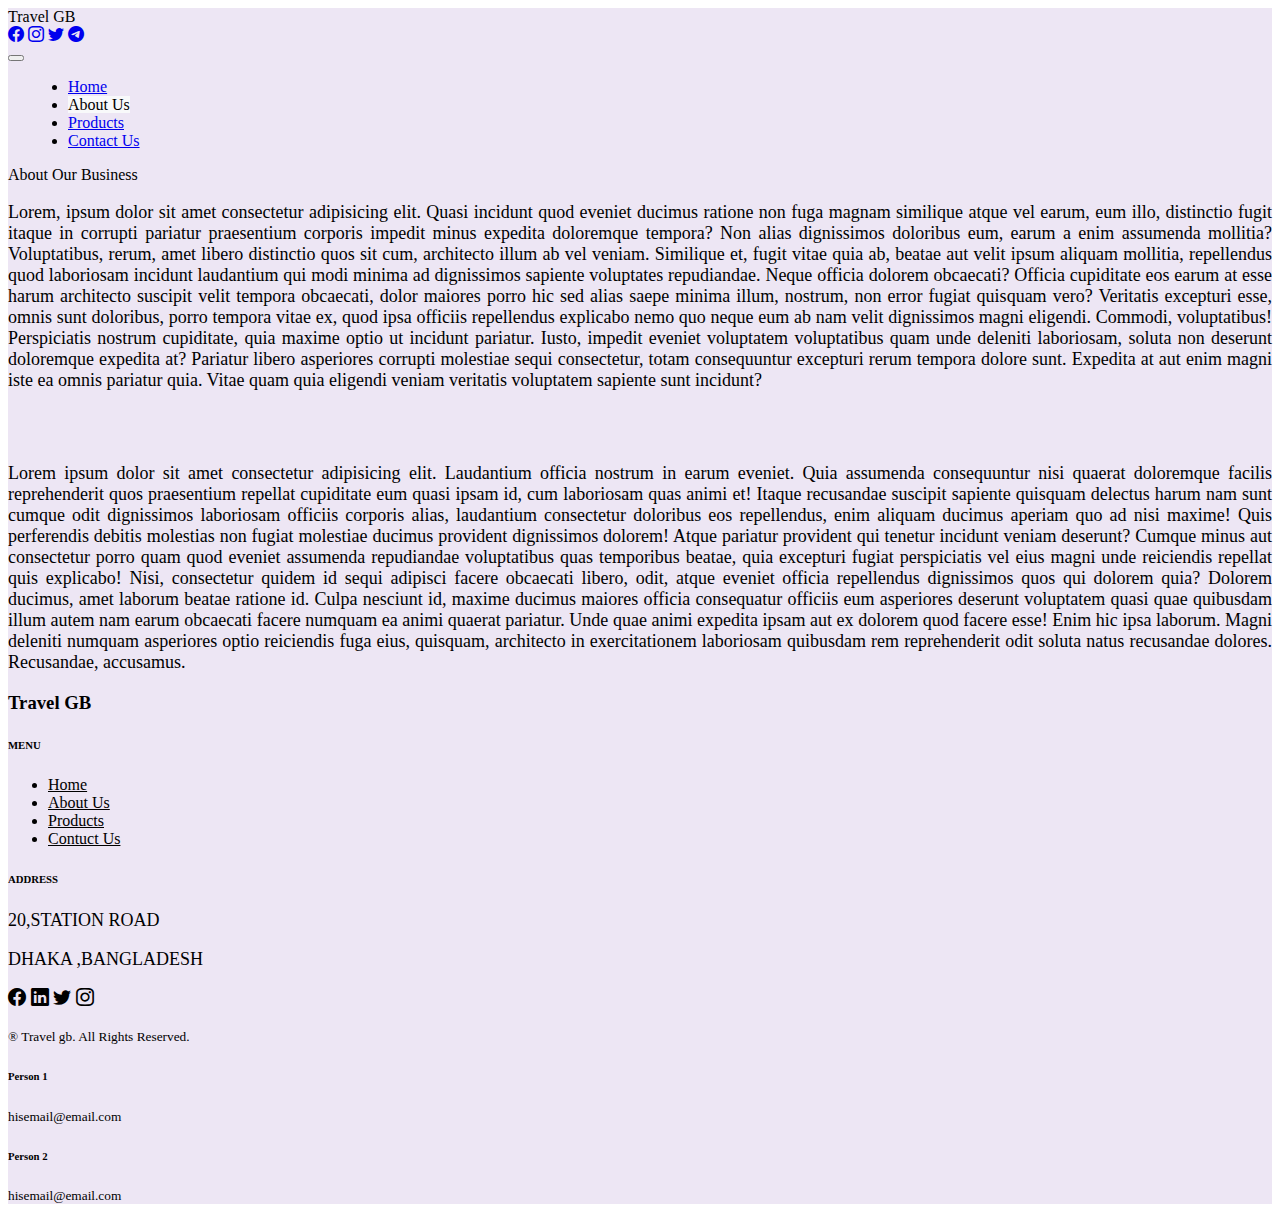
<file: aboutus.html>
<!DOCTYPE html>
<html lang="en">

<head>
    <meta charset="UTF-8">
    <meta http-equiv="X-UA-Compatible" content="IE=edge">
    <meta name="viewport" content="width=device-width, initial-scale=1.0">

    <link rel="stylesheet" href="https://cdn.jsdelivr.net/npm/bootstrap-icons@1.4.0/font/bootstrap-icons.css">
    <link href="https://cdn.jsdelivr.net/npm/bootstrap@5.0.0-beta3/dist/css/bootstrap.min.css" rel="stylesheet"
        integrity="sha384-eOJMYsd53ii+scO/bJGFsiCZc+5NDVN2yr8+0RDqr0Ql0h+rP48ckxlpbzKgwra6" crossorigin="anonymous">

    <link rel="stylesheet" href="styling/basic.css">
    <title>Travel GB</title>
    <style>
        p{
            text-align: justify;
            font-size: large;
        }
    </style>
</head>

<body>

    <!-- all inside this container -->
    <div class="container-fluid border sp mt-4">

        <!-- logo and social icons -->
        <div class="d-flex justify-content-between display-6  m-4">
            <div class="brand">Travel GB</div>
            <div class="links ">
                <a href="#" class="list-items"> <i class="bi bi-facebook"></i></a>
                <a href="#" class="list-items"> <i class="bi bi-instagram"></i></a>
                <a href="#" class="list-items"> <i class="bi bi-twitter"></i></a>
                <a href="#" class="list-items"> <i class="bi bi-telegram"></i> </a>
            </div>
        </div>

        <!-- navigation bar-->
        <nav class="navbar navbar-expand-lg navbar-light bg-light ">
            <div class="container-fluid">
                <button class="navbar-toggler" type="button" data-toggle="collapse" data-target="#navbarNavDropdown"
                    aria-controls="navbarNavDropdown" aria-expanded="false" aria-label="Toggle navigation">
                    <span class="navbar-toggler-icon"></span>
                </button>
                <div class="collapse navbar-collapse" id="navbarNavDropdown">
                    <ul class="navbar-nav">
                        <li class="nav-item">
                            <a class="nav-link fs-4" href="index.html" aria-current="page">Home</a>
                        </li>
                        <li class="nav-item">
                            <a class="nav-link active fs-4" >About Us</a>
                        </li>
                        <li class="nav-item">
                            <a class="nav-link fs-4" href="products.html">Products</a>
                        </li>
                        <li class="nav-item">
                            <a class="nav-link fs-4" href="contactus.html">Contact Us</a>
                        </li>
                    </ul>
                </div>
            </div>
        </nav>

        <div class="container my-5">
            <div class="display-5">About Our Business</div>
            <p>Lorem, ipsum dolor sit amet consectetur adipisicing elit. Quasi incidunt quod eveniet ducimus ratione non fuga magnam
                similique atque vel earum, eum illo, distinctio fugit itaque in corrupti pariatur praesentium corporis impedit minus
                expedita doloremque tempora? Non alias dignissimos doloribus eum, earum a enim assumenda mollitia? Voluptatibus,
                rerum, amet libero distinctio quos sit cum, architecto illum ab vel veniam. Similique et, fugit vitae quia ab,
                beatae aut velit ipsum aliquam mollitia, repellendus quod laboriosam incidunt laudantium qui modi minima ad
                dignissimos sapiente voluptates repudiandae. Neque officia dolorem obcaecati? Officia cupiditate eos earum at esse
                harum architecto suscipit velit tempora obcaecati, dolor maiores porro hic sed alias saepe minima illum, nostrum,
                non error fugiat quisquam vero? Veritatis excepturi esse, omnis sunt doloribus, porro tempora vitae ex, quod ipsa
                officiis repellendus explicabo nemo quo neque eum ab nam velit dignissimos magni eligendi. Commodi, voluptatibus!
                Perspiciatis nostrum cupiditate, quia maxime optio ut incidunt pariatur. Iusto, impedit eveniet voluptatem
                voluptatibus quam unde deleniti laboriosam, soluta non deserunt doloremque expedita at? Pariatur libero asperiores
                corrupti molestiae sequi consectetur, totam consequuntur excepturi rerum tempora dolore sunt. Expedita at aut enim
                magni iste ea omnis pariatur quia. Vitae quam quia eligendi veniam veritatis voluptatem sapiente sunt incidunt?</p>
            <br>
            <br>
            <p>Lorem ipsum dolor sit amet consectetur adipisicing elit. Laudantium officia nostrum in earum eveniet. Quia assumenda
                consequuntur nisi quaerat doloremque facilis reprehenderit quos praesentium repellat cupiditate eum quasi ipsam id,
                cum laboriosam quas animi et! Itaque recusandae suscipit sapiente quisquam delectus harum nam sunt cumque odit
                dignissimos laboriosam officiis corporis alias, laudantium consectetur doloribus eos repellendus, enim aliquam
                ducimus aperiam quo ad nisi maxime! Quis perferendis debitis molestias non fugiat molestiae ducimus provident
                dignissimos dolorem! Atque pariatur provident qui tenetur incidunt veniam deserunt? Cumque minus aut consectetur
                porro quam quod eveniet assumenda repudiandae voluptatibus quas temporibus beatae, quia excepturi fugiat
                perspiciatis vel eius magni unde reiciendis repellat quis explicabo! Nisi, consectetur quidem id sequi adipisci
                facere obcaecati libero, odit, atque eveniet officia repellendus dignissimos quos qui dolorem quia? Dolorem ducimus,
                amet laborum beatae ratione id. Culpa nesciunt id, maxime ducimus maiores officia consequatur officiis eum
                asperiores deserunt voluptatem quasi quae quibusdam illum autem nam earum obcaecati facere numquam ea animi quaerat
                pariatur. Unde quae animi expedita ipsam aut ex dolorem quod facere esse! Enim hic ipsa laborum. Magni deleniti
                numquam asperiores optio reiciendis fuga eius, quisquam, architecto in exercitationem laboriosam quibusdam rem
                reprehenderit odit soluta natus recusandae dolores. Recusandae, accusamus.</p>
        </div>





        <!-- footer -->
        <div class="container-fluid pb-0 mb-0  justify-content-center border shadow-lg">
            <footer>
                <div class="row my-5 justify-content-center py-5">
                    <div class="col-11">
                        <div class="row ">
                            <div class="col-xl-8 col-md-4 col-sm-4 col-12 my-auto mx-auto a">
                                <h3 class="text-muted mb-md-0 mb-5 bold-text">Travel GB</h3>
                            </div>
                            <div class="col-xl-2 col-md-4 col-sm-4 col-12">
                                <h6 class="mb-3 mb-lg-4 bold-text "><b>MENU</b></h6>
                                <ul class="list-unstyled">
                                    <li> <a href="index.html"> Home </a> </li>
                                    <li> <a href="aboutus.html"> About Us</a></li>
                                    <li> <a href="products.html"> Products</a></li>
                                    <li> <a href="contactus.html"> Contuct Us</a></li>
                                </ul>
                            </div>
                            <div class="col-xl-2 col-md-4 col-sm-4 col-12">
                                <h6 class="mb-3 mb-lg-4 text-muted bold-text mt-sm-0 mt-5"><b>ADDRESS</b></h6>
                                <p class="mb-1">20,STATION ROAD</p>
                                <p>DHAKA ,BANGLADESH</p>
                            </div>
                        </div>
                        <div class="row ">
                            <div class="col-xl-8 col-md-4 col-sm-4 col-auto my-md-0 mt-5 order-sm-1 order-3 align-self-end">
                                <p class="social text-muted mb-0 pb-0 bold-text">
                                    <span class="mx-2">
                                        <i class="bi bi-facebook" aria-hidden="true"></i>
                                    </span>
                                    <span class="mx-2">
                                        <i class="bi bi-linkedin" aria-hidden="true"></i>
                                    </span>
                                    <span class="mx-2">
                                        <i class="bi bi-twitter" aria-hidden="true"></i>
                                    </span>
                                    <span class="mx-2">
                                        <i class="bi bi-instagram" aria-hidden="true"></i>
                                    </span>
                                </p>
                                <small class="rights"><span>&#174;</span> Travel gb.
                                    All Rights Reserved.</small>
                            </div>
                            <div class="col-xl-2 col-md-4 col-sm-4 col-auto order-1 align-self-end ">
                                <h6 class="mt-55 mt-2 text-muted bold-text"><b>Person 1</b></h6><small> <span><i
                                            class="fa fa-envelope" aria-hidden="true"></i></span>
                                    hisemail@email.com</small>
                            </div>
                            <div class="col-xl-2 col-md-4 col-sm-4 col-auto order-2 align-self-end mt-3 ">
                                <h6 class="text-muted bold-text"><b>Person 2</b></h6><small><span><i class="fa fa-envelope"
                                            aria-hidden="true"></i></span>
                                    hisemail@email.com</small>
                            </div>
                        </div>
                    </div>
                </div>
            </footer>
        </div>


    </div>

    <script src="https://cdn.jsdelivr.net/npm/bootstrap@5.0.0-beta3/dist/js/bootstrap.bundle.min.js"
        integrity="sha384-JEW9xMcG8R+pH31jmWH6WWP0WintQrMb4s7ZOdauHnUtxwoG2vI5DkLtS3qm9Ekf"
        crossorigin="anonymous"></script>
    <script src="https://cdnjs.cloudflare.com/ajax/libs/jquery/3.6.0/jquery.min.js"></script>
    <script src="https://stackpath.bootstrapcdn.com/bootstrap/5.0.0-alpha2/js/bootstrap.min.js"></script>
    <script src="https://cdn.jsdelivr.net/npm/@popperjs/core@2.9.1/dist/umd/popper.min.js"
        integrity="sha384-SR1sx49pcuLnqZUnnPwx6FCym0wLsk5JZuNx2bPPENzswTNFaQU1RDvt3wT4gWFG"
        crossorigin="anonymous"></script>
    <script src="https://cdn.jsdelivr.net/npm/bootstrap@5.0.0-beta3/dist/js/bootstrap.min.js"
        integrity="sha384-j0CNLUeiqtyaRmlzUHCPZ+Gy5fQu0dQ6eZ/xAww941Ai1SxSY+0EQqNXNE6DZiVc"
        crossorigin="anonymous"></script>
</body>

</html>
</file>
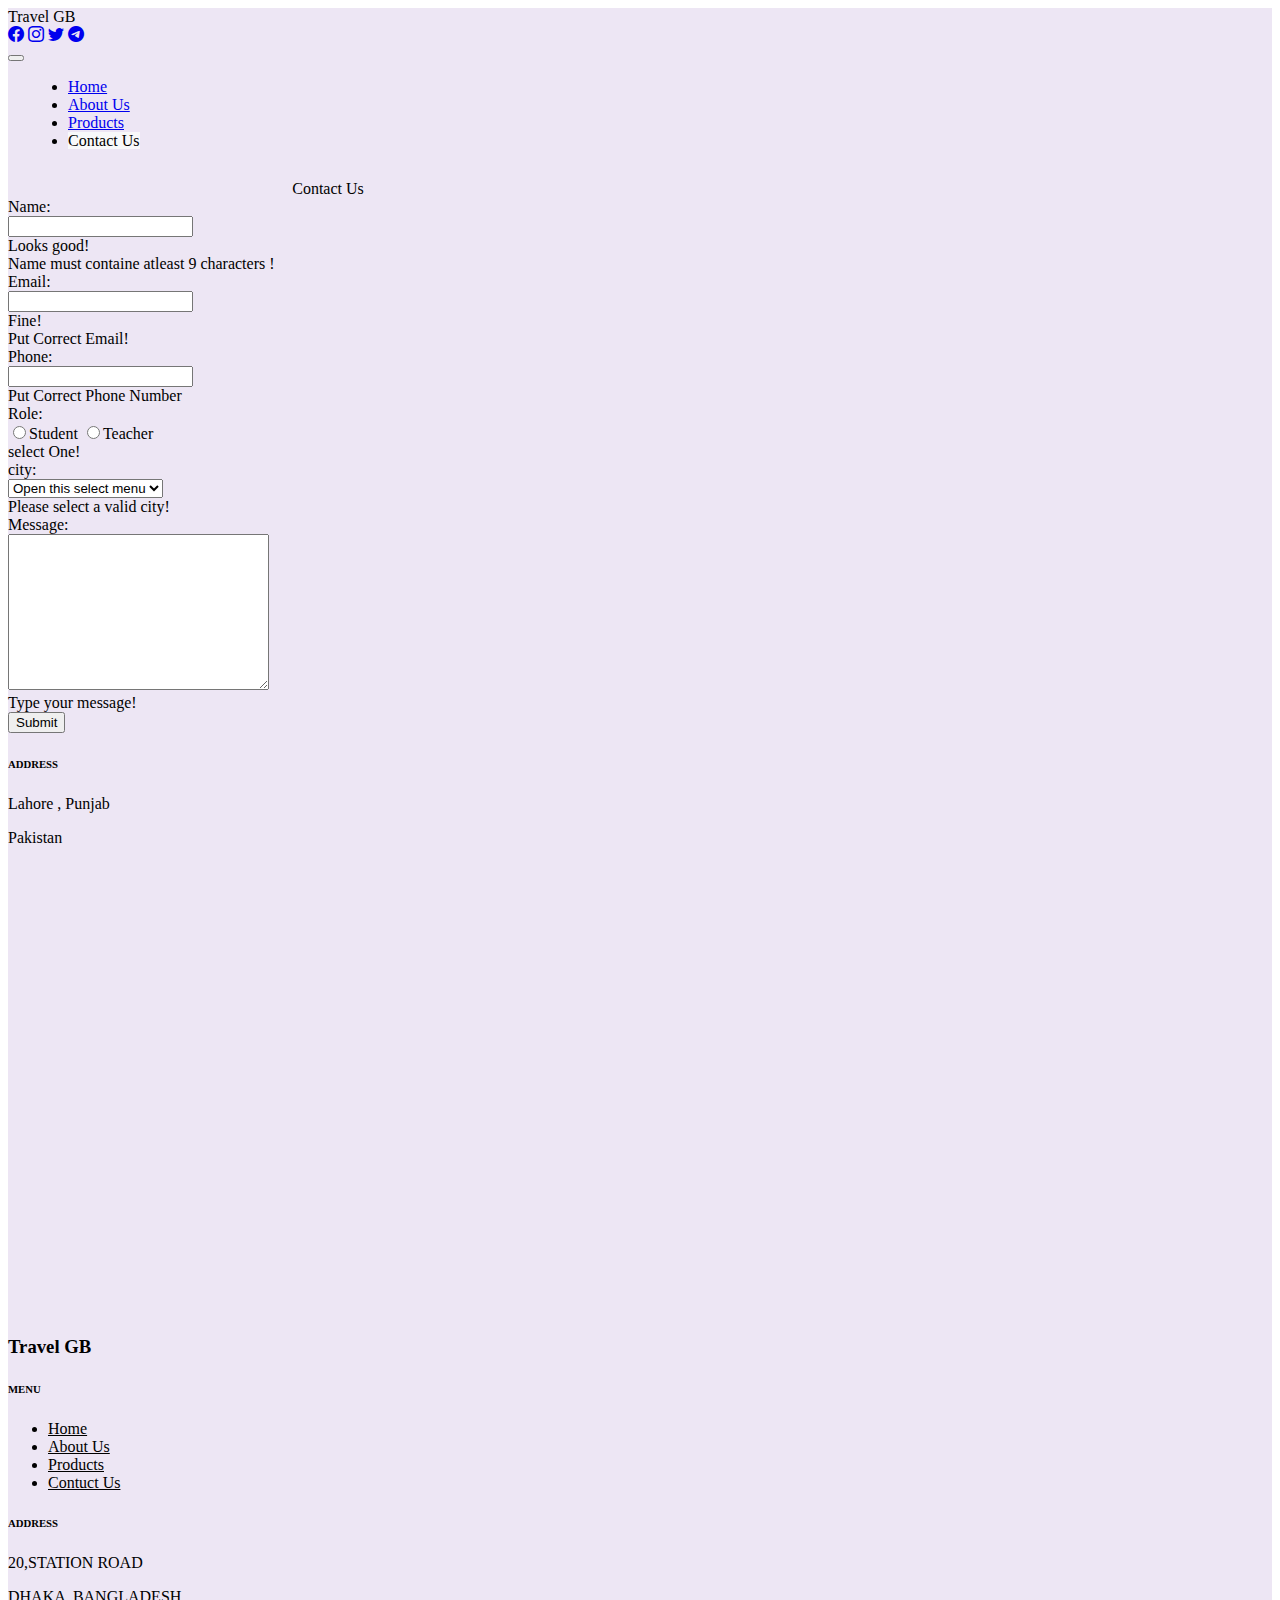
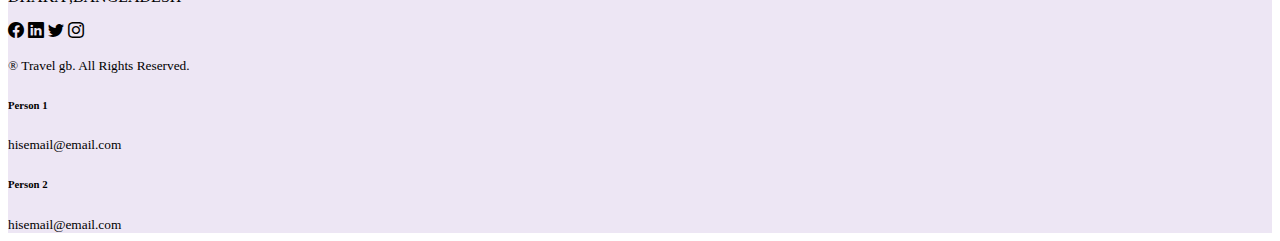
<file: contactus.html>
<!DOCTYPE html>
<html lang="en">

<head>
    <meta charset="UTF-8">
    <meta http-equiv="X-UA-Compatible" content="IE=edge">
    <meta name="viewport" content="width=device-width, initial-scale=1.0">

    <link rel="stylesheet" href="https://cdn.jsdelivr.net/npm/bootstrap-icons@1.4.0/font/bootstrap-icons.css">
    <link href="https://cdn.jsdelivr.net/npm/bootstrap@5.0.0-beta3/dist/css/bootstrap.min.css" rel="stylesheet"
        integrity="sha384-eOJMYsd53ii+scO/bJGFsiCZc+5NDVN2yr8+0RDqr0Ql0h+rP48ckxlpbzKgwra6" crossorigin="anonymous">

    <link rel="stylesheet" href="styling/basic.css">
    <title>Travel GB</title>
    <style>
        .container-form {
            width: 45%;
    
        }
    
        .container-form>form>.row {
            margin: 0px 0px;
        }
        #Google-map{
            width: 100%;
            height: 450px;
        }
        /*head-contuct-us= heading of contact us page  */
        .head-contuct-us{
            margin-top: 30px;
            width: 50vw;
            text-align: center;
        }
        @media screen and (max-width:992px) {
            .container-form {
                width: 100%;
                margin: 0px auto;
                margin-top: 20px;
            }
            #Google-map{
                width: 100%;
            }
        }
        
    </style>
</head>

<body>

    <!-- all inside this container -->
    <div class="container-fluid border sp mt-4">

        <!-- logo and social icons -->
        <div class="d-flex justify-content-between display-6  m-4">
            <div class="brand">Travel GB</div>
            <div class="links ">
                <a href="#" class="list-items"> <i class="bi bi-facebook"></i></a>
                <a href="#" class="list-items"> <i class="bi bi-instagram"></i></a>
                <a href="#" class="list-items"> <i class="bi bi-twitter"></i></a>
                <a href="#" class="list-items"> <i class="bi bi-telegram"></i> </a>
            </div>
        </div>

        <!-- navigation bar-->
        <nav class="navbar navbar-expand-lg navbar-light bg-light ">
            <div class="container-fluid">
                <button class="navbar-toggler" type="button" data-toggle="collapse" data-target="#navbarNavDropdown"
                    aria-controls="navbarNavDropdown" aria-expanded="false" aria-label="Toggle navigation">
                    <span class="navbar-toggler-icon"></span>
                </button>
                <div class="collapse navbar-collapse" id="navbarNavDropdown">
                    <ul class="navbar-nav">
                        <li class="nav-item">
                            <a class="nav-link fs-4" href="index.html" aria-current="page">Home</a>
                        </li>
                        <li class="nav-item">
                            <a class="nav-link fs-4" href="aboutus.html">About Us</a>
                        </li>
                        <li class="nav-item">
                            <a class="nav-link  fs-4" href="products.html">Products</a>
                        </li>
                        <li class="nav-item">
                            <a class="nav-link active fs-4">Contact Us</a>
                        </li>
                    </ul>
                </div>
            </div>
        </nav>


        
          
        <div class="display-5 head-contuct-us">Contact Us</div>
        <div class="container d-lg-flex justify-content-around align-items-center">
            
            <!-- contact form -->
            <div class="container-form">
                <form name="contact-form"  onsubmit="return validcheck()" novalidate>
                    <!-- name -->
                    <div class="row gy-5 text-center fs-5">
                        <div class="col-6">
                            <label for="name" class="form-label">Name:</label>
                        </div>
                        <div class="col-6">
                            <input type="text" name="name" id="name" class="form-control">
                            <div class="valid-feedback">
                                Looks good!
                            </div>
                            <div class="invalid-feedback">
                                Name must containe atleast 9 characters !
                            </div>
                        </div>
                    </div>
                    <!-- email -->
                    <div class="row gy-5 text-center fs-5">
                        <div class="col-6">
                            <label for="email" class="form-label">Email:</label>
                        </div>
                        <div class="col-6">
                            <input type="email" name="email" id="email" class="form-control">
                            <div class="valid-feedback">
                                Fine!
                            </div>
                            <div class="invalid-feedback">
                                Put Correct Email!
                            </div>
                        </div>
                    </div>
                    <!-- phone -->
                    <div class="row gy-5 text-center fs-5">
                        <div class="col-6">
                            <label for="phone" class="form-label">Phone:</label>
                        </div>
                        <div class="col-6">
                            <input type="phone" name="phone" id="phone" class="form-control">
                            <div class="invalid-feedback">
                                Put Correct Phone Number
                            </div>
                        </div>
                    </div>
                    <!-- role -->
                    <div class="row gy-5 text-center fs-5">
                        <div class="col-6">
                            <label for="role" class="form-check-label text-end">Role:</label>
                        </div>
                        <div class="col-6">
                            <input type="radio" name="role" value="student" class="form-check-input">Student
                            <input type="radio" name="role" value="teacher" class="form-check-input">Teacher
                            <div class="invalid-feedback">
                                select One!
                            </div>
                        </div>
                    </div>
                    <!-- city -->
                    <div class="row gy-5 text-center fs-5">
                        <div class="col-6">
                            <label for="city" class="form-label text-end">city:</label>
                        </div>
                        <div class="col-6">
                            <select class="form-select" id="city" aria-label="Default select example">
                                <option selected>Open this select menu</option>
                                <option >One</option>
                                <option >Two</option>
                                <option >Three</option>
                            </select>
                            <div class="invalid-feedback">
                                Please select a valid city!
                            </div>
                        </div>
                    </div>
                    <!-- Message -->
                    <div class="row gy-5 text-center fs-5 my-0 ">
                        <div class="col-12 text-start">
                            <label for="message" class="form-label">Message:</label>
                        </div>
                    </div>
                    <div class="row gy-5 text-center fs-5 my-0">
                        <div class="col-12 text-right">
                            <textarea name="message" id="message" cols="30" rows="10" class="form-control"></textarea>
                            <div class="invalid-feedback">
                                Type your message!
                            </div>
                        </div>
                        
                    </div>
                    <!-- submit -->
                    <input type="submit" class="form-control btn btn-info my-4" value="Submit">
                </form>
                
            </div>
            
            
            
            
            <!-- address and map -->
            
            <div class="container-form my-5 ">
                <div class="container text-start">
                    <div class="col-xl-2 col-md-4 col-sm-4 col-12 w-100">
                        <h6 class=" text-muted bold-text"><b>ADDRESS</b></h6>
                        <p class="mb-1">Lahore , Punjab</p>
                        <p>Pakistan</p>
                    </div>
                </div>
                <div class="container text-center">
                    <iframe
                        src="https://www.google.com/maps/embed?pb=!1m18!1m12!1m3!1d435518.6817768546!2d74.0542064523587!3d31.483220876459725!2m3!1f0!2f0!3f0!3m2!1i1024!2i768!4f13.1!3m3!1m2!1s0x39190483e58107d9%3A0xc23abe6ccc7e2462!2sLahore%2C%20Punjab%2C%20Pakistan!5e0!3m2!1sen!2sbd!4v1617026918153!5m2!1sen!2sbd"
                         style="border:0;" id="Google-map" allowfullscreen="" loading="lazy">
                    </iframe>
                </div>
            </div>
        </div>















        <!-- footer -->
        <div class="container-fluid pb-0 mb-0  justify-content-center border shadow-lg">
            <footer>
                <div class="row my-5 justify-content-center py-5">
                    <div class="col-11">
                        <div class="row ">
                            <div class="col-xl-8 col-md-4 col-sm-4 col-12 my-auto mx-auto a">
                                <h3 class="text-muted mb-md-0 mb-5 bold-text">Travel GB</h3>
                            </div>
                            <div class="col-xl-2 col-md-4 col-sm-4 col-12">
                                <h6 class="mb-3 mb-lg-4 bold-text "><b>MENU</b></h6>
                                <ul class="list-unstyled">
                                    <li> <a href="index.html"> Home </a> </li>
                                    <li> <a href="aboutus.html"> About Us</a></li>
                                    <li> <a href="products.html"> Products</a></li>
                                    <li> <a href="contactus.html"> Contuct Us</a></li>
                                </ul>
                            </div>
                            <div class="col-xl-2 col-md-4 col-sm-4 col-12">
                                <h6 class="mb-3 mb-lg-4 text-muted bold-text mt-sm-0 mt-5"><b>ADDRESS</b></h6>
                                <p class="mb-1">20,STATION ROAD</p>
                                <p>DHAKA ,BANGLADESH</p>
                            </div>
                        </div>
                        <div class="row ">
                            <div
                                class="col-xl-8 col-md-4 col-sm-4 col-auto my-md-0 mt-5 order-sm-1 order-3 align-self-end">
                                <p class="social text-muted mb-0 pb-0 bold-text">
                                    <span class="mx-2">
                                        <i class="bi bi-facebook" aria-hidden="true"></i>
                                    </span>
                                    <span class="mx-2">
                                        <i class="bi bi-linkedin" aria-hidden="true"></i>
                                    </span>
                                    <span class="mx-2">
                                        <i class="bi bi-twitter" aria-hidden="true"></i>
                                    </span>
                                    <span class="mx-2">
                                        <i class="bi bi-instagram" aria-hidden="true"></i>
                                    </span>
                                </p>
                                <small class="rights"><span>&#174;</span> Travel gb.
                                    All Rights Reserved.</small>
                            </div>
                            <div class="col-xl-2 col-md-4 col-sm-4 col-auto order-1 align-self-end ">
                                <h6 class="mt-55 mt-2 text-muted bold-text"><b>Person 1</b></h6><small> <span><i
                                            class="fa fa-envelope" aria-hidden="true"></i></span>
                                    hisemail@email.com</small>
                            </div>
                            <div class="col-xl-2 col-md-4 col-sm-4 col-auto order-2 align-self-end mt-3 ">
                                <h6 class="text-muted bold-text"><b>Person 2</b></h6><small><span><i
                                            class="fa fa-envelope" aria-hidden="true"></i></span>
                                    hisemail@email.com</small>
                            </div>
                        </div>
                    </div>
                </div>
            </footer>
        </div>


    </div>

    <script src="https://cdn.jsdelivr.net/npm/bootstrap@5.0.0-beta3/dist/js/bootstrap.bundle.min.js"
        integrity="sha384-JEW9xMcG8R+pH31jmWH6WWP0WintQrMb4s7ZOdauHnUtxwoG2vI5DkLtS3qm9Ekf"
        crossorigin="anonymous"></script>
    <script src="https://cdnjs.cloudflare.com/ajax/libs/jquery/3.6.0/jquery.min.js"></script>
    <script src="https://stackpath.bootstrapcdn.com/bootstrap/5.0.0-alpha2/js/bootstrap.min.js"></script>
    <script src="https://cdn.jsdelivr.net/npm/@popperjs/core@2.9.1/dist/umd/popper.min.js"
        integrity="sha384-SR1sx49pcuLnqZUnnPwx6FCym0wLsk5JZuNx2bPPENzswTNFaQU1RDvt3wT4gWFG"
        crossorigin="anonymous"></script>
    <script src="https://cdn.jsdelivr.net/npm/bootstrap@5.0.0-beta3/dist/js/bootstrap.min.js"
        integrity="sha384-j0CNLUeiqtyaRmlzUHCPZ+Gy5fQu0dQ6eZ/xAww941Ai1SxSY+0EQqNXNE6DZiVc"
        crossorigin="anonymous"></script>
    <script src="script/functions.js"></script>
</body>

</html>
</file>
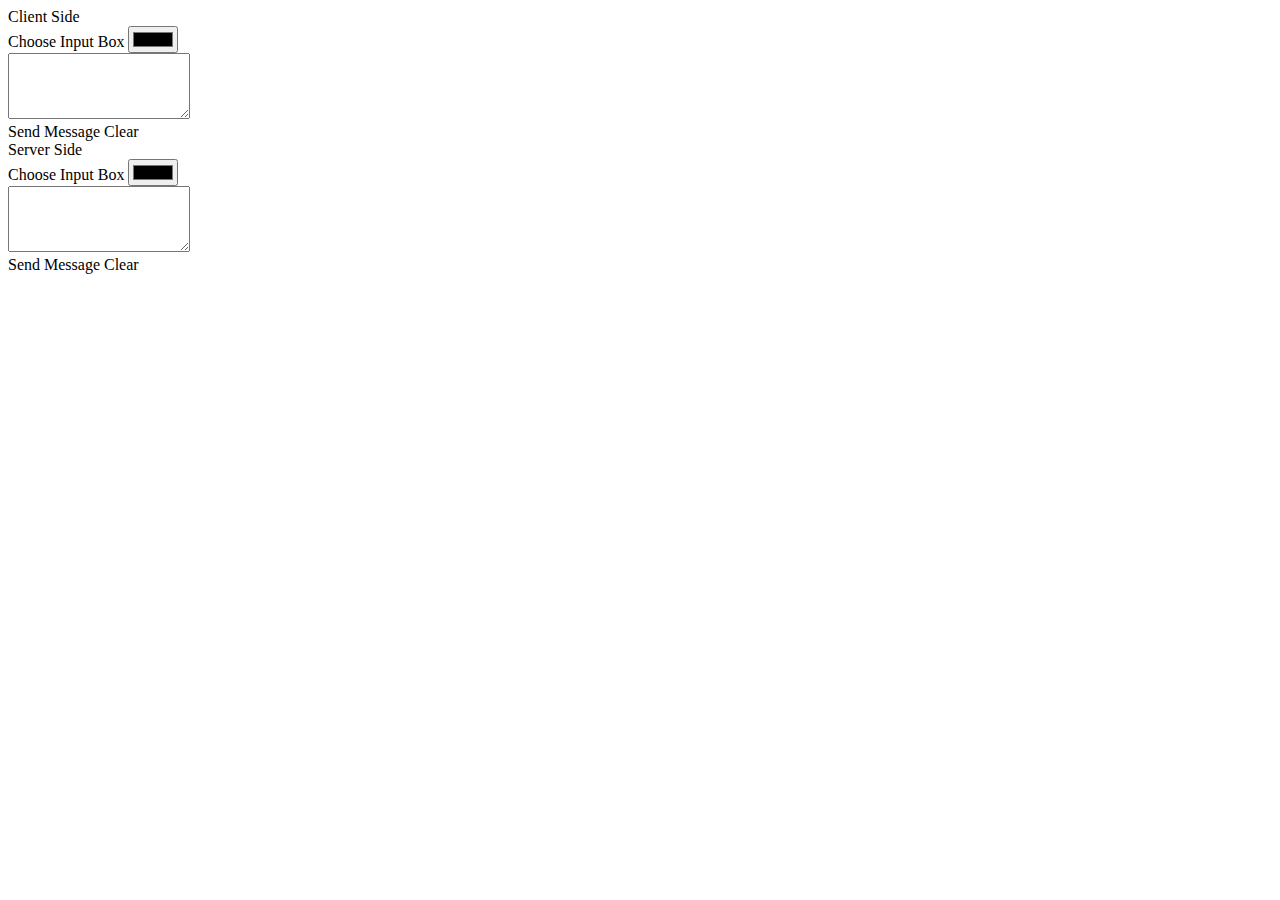
<file: messaging.html>
<!DOCTYPE html>
<html lang="en">

<head>
    <meta charset="UTF-8">
    <meta http-equiv="X-UA-Compatible" content="IE=edge">
    <meta name="viewport" content="width=device-width, initial-scale=1.0">
    <title>Messaging</title>
    <link rel="stylesheet" href="https://cdn.jsdelivr.net/npm/bootstrap-icons@1.4.0/font/bootstrap-icons.css">
    <link href="https://cdn.jsdelivr.net/npm/bootstrap@5.0.0-beta3/dist/css/bootstrap.min.css" rel="stylesheet"
        integrity="sha384-eOJMYsd53ii+scO/bJGFsiCZc+5NDVN2yr8+0RDqr0Ql0h+rP48ckxlpbzKgwra6" crossorigin="anonymous">
        <script src="https://cdnjs.cloudflare.com/ajax/libs/jquery/3.6.0/jquery.min.js"></script>


<script src="https://cdnjs.cloudflare.com/ajax/libs/jquery/3.6.0/jquery.min.js"></script>
        
</head>

<body>

<style>
    .box{
        width: 45vw;
    }
    .reply{
        max-height: 40vh;
    }
    @media screen and (max-width:992px) {
        .box{
            width: 85vw;
        }
    }
</style>
    <div class="container fluid my-5 d-lg-flex justify-content-between align-items-center h-100">

        <!-- client part -->
        <div class="border p-4 m-2 box">
            <div class="display-3 text-center">Client Side</div>
            <div class="display-5 ">
                Choose Input Box
                <input type="color" name="color" id="color" class="d-block w-25 m-4">
            </div>
            <textarea name="clientMessage" id="cMsg" class="w-50 mr-5 my-2" rows="4"></textarea>
            <div class="d-flex">
                <span class="btn btn-danger text-light m-2" id="clientsendmsg">Send Message</span>
                <span class="btn btn-info text-light m-2" id="clientclearmsg">Clear</span>
            </div>

            <div class="reply client-reply border m-2 overflow-auto">

            </div>
        </div>



        <!-- server part -->
        <div class="border p-4 m-2 box">
            <div class="display-3 text-center">Server Side</div>
            <div class="display-5 ">
                Choose Input Box
                <input type="color" name="color" id="color" class="d-block w-25 m-4">
            </div>
            <textarea name="serverMessage" id="sMsg" class="w-50 mr-5 my-2" rows="4"></textarea>
            <div class="d-flex">
                <span class="btn btn-danger text-light m-2" id="serversendmsg">Send Message</span>
                <span class="btn btn-info text-light m-2" id="serverclearmsg">Clear</span>
            </div>
        
            <div class="reply server-reply border m-2 overflow-auto">

            </div>
        </div>
    </div>



















    <script>

        $("#clientsendmsg").click(() => {
                var cmsg = $("#cMsg")[0].value;
                $(".server-reply").append('<p class="fw-bold text-center shadow-sm">' + cmsg + '</p>');
        });

        $("#serversendmsg").click(() => {
            var smsg= $("#sMsg")[0].value;
            $(".client-reply").append('<p class="fw-bold text-center shadow-sm">'+smsg+'</p>');
        });

        $("#clientclearmsg").click(() => {
            $("#cMsg")[0].value = "";
        });
        $("#serverclearmsg").click(() => {
             $("#sMsg")[0].value = "";
        });
    </script>


















    <script src="https://cdn.jsdelivr.net/npm/bootstrap@5.0.0-beta3/dist/js/bootstrap.bundle.min.js"
        integrity="sha384-JEW9xMcG8R+pH31jmWH6WWP0WintQrMb4s7ZOdauHnUtxwoG2vI5DkLtS3qm9Ekf"
        crossorigin="anonymous"></script>

    <script src="https://stackpath.bootstrapcdn.com/bootstrap/5.0.0-alpha2/js/bootstrap.min.js"></script>
    <script src="https://cdn.jsdelivr.net/npm/@popperjs/core@2.9.1/dist/umd/popper.min.js"
        integrity="sha384-SR1sx49pcuLnqZUnnPwx6FCym0wLsk5JZuNx2bPPENzswTNFaQU1RDvt3wT4gWFG"
        crossorigin="anonymous"></script>
    <script src="https://cdn.jsdelivr.net/npm/bootstrap@5.0.0-beta3/dist/js/bootstrap.min.js"
        integrity="sha384-j0CNLUeiqtyaRmlzUHCPZ+Gy5fQu0dQ6eZ/xAww941Ai1SxSY+0EQqNXNE6DZiVc"
        crossorigin="anonymous"></script>
</body>

</html>
</file>
<file: styling/basic.css>
.nav-item{
    margin: 0px 20px;
}
.nav-item:hover{
    border-bottom: 2px solid black;
}
.navbar-nav{
    background: #ede6f4;
}
.active{
    cursor: default;
    background: #f8f9fa;
}
.active:hover{
    border-bottom: none;
}

.list-unstyled>li>a{
    color: black;
}
/* sp=full background */
.sp{
    background: #ede6f4;
}

.carousel-caption>h5,.carousel-caption>p{
    color: white;
}

/* pdt=single product button */
.pdt{
    width: 15vw;
    min-width: 150px;
}
.pdt:hover{
    filter:  contrast(150%);
    font-size: larger;
}
/* pllist = container of all product */
.pllist{
    min-width: 90vw;
}
</file>
